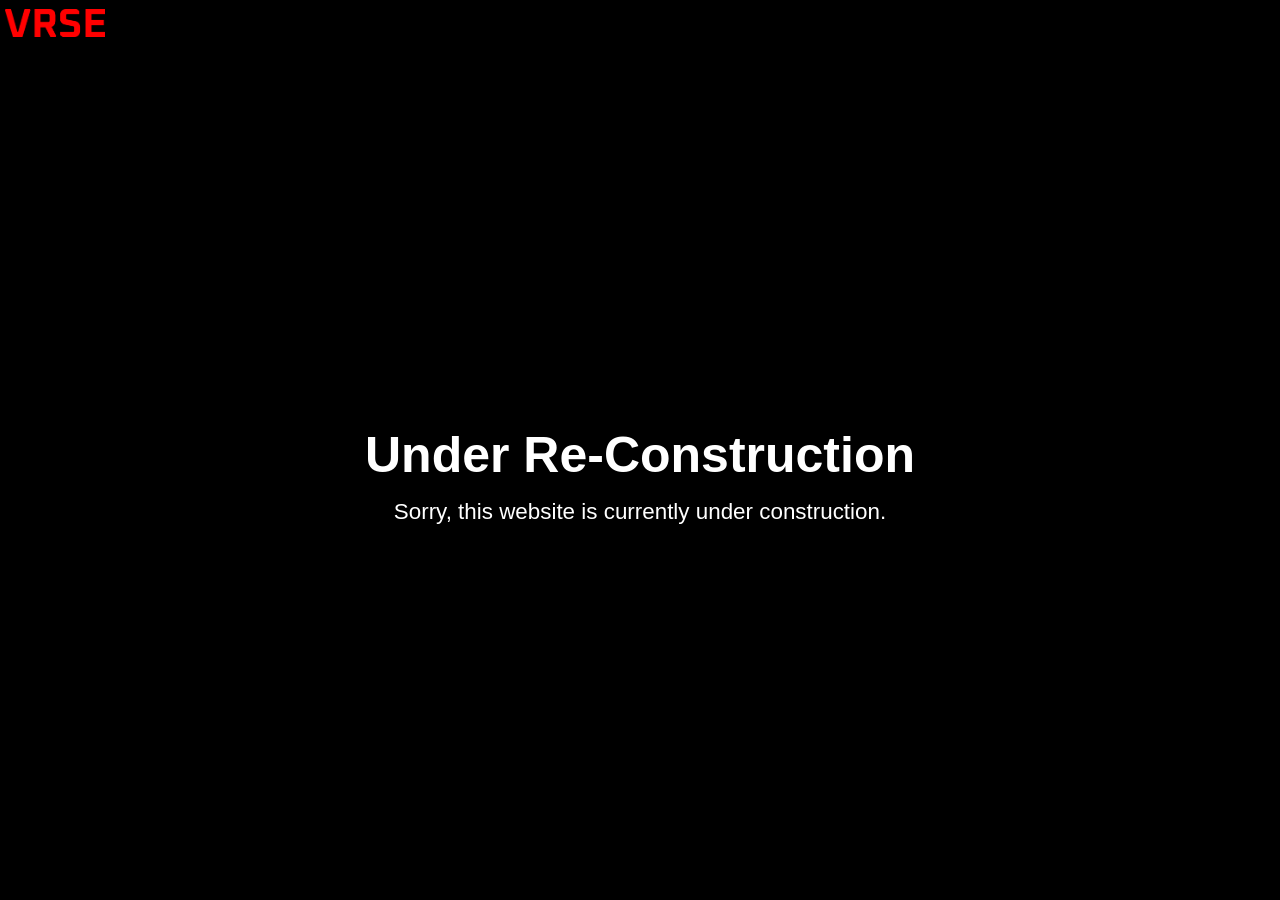
<file: index.html>
<!DOCTYPE html> <html lang="en">
    <head>
        <title>VRSE</title>
        <link rel="icon" href="/img/vrse.ico">

        <link rel="stylesheet" href="/css/main.css">
        <link rel="stylesheet" href="/css/construction.css">

        <meta http-equiv="Content-Type" content="text/html;charset=UTF-8">
        <meta name="viewport" content="width=device-width, initial-scale=1.0">
        <meta name="description" content="The official website of VRSE.">
    </head>
    <body>
        <header>
            <section class="headleft">
                <div class="headlogo">
                    <img src="/img/vrse-horizontal-red.png" alt="VRSE logo, red.">
                </div>
            </section>
        </header>
        <main>
            <section class="mid">
                <div class="midtext">
                    <h1>Under Re-Construction</h1>
                    <p>Sorry, this website is currently under construction.</p>
                </div>
            </section>
        </main>
    </body>
</html>
</file>
<file: css/main.css>
* {
    padding: 0;
    margin: 0;
}
</file>
<file: css/construction.css>
body {
    background-color: black;
    color: white;
    font-family: 'Inter', sans-serif;
    width: 100%;
}

header {
    height: 50px;
    display: flex;
    justify-content: space-between;
    align-items: center;
}

.headlogo {
    width: 100px;
    margin-left: 5px;
}

.headlogo img {
    width: 100%;
}

main {
    width: 100%;
    height: calc(100vh - 50px);
    display: flex;
    flex-direction: column;
    align-items: center;
    justify-content: center;
    text-align: center;
}

.mid {
    padding: 24px;
}

.mid h1 {
    font-size: 50px;
    margin-bottom: 15px;
}

.mid p {
    font-size: 1.4em;
}
</file>
